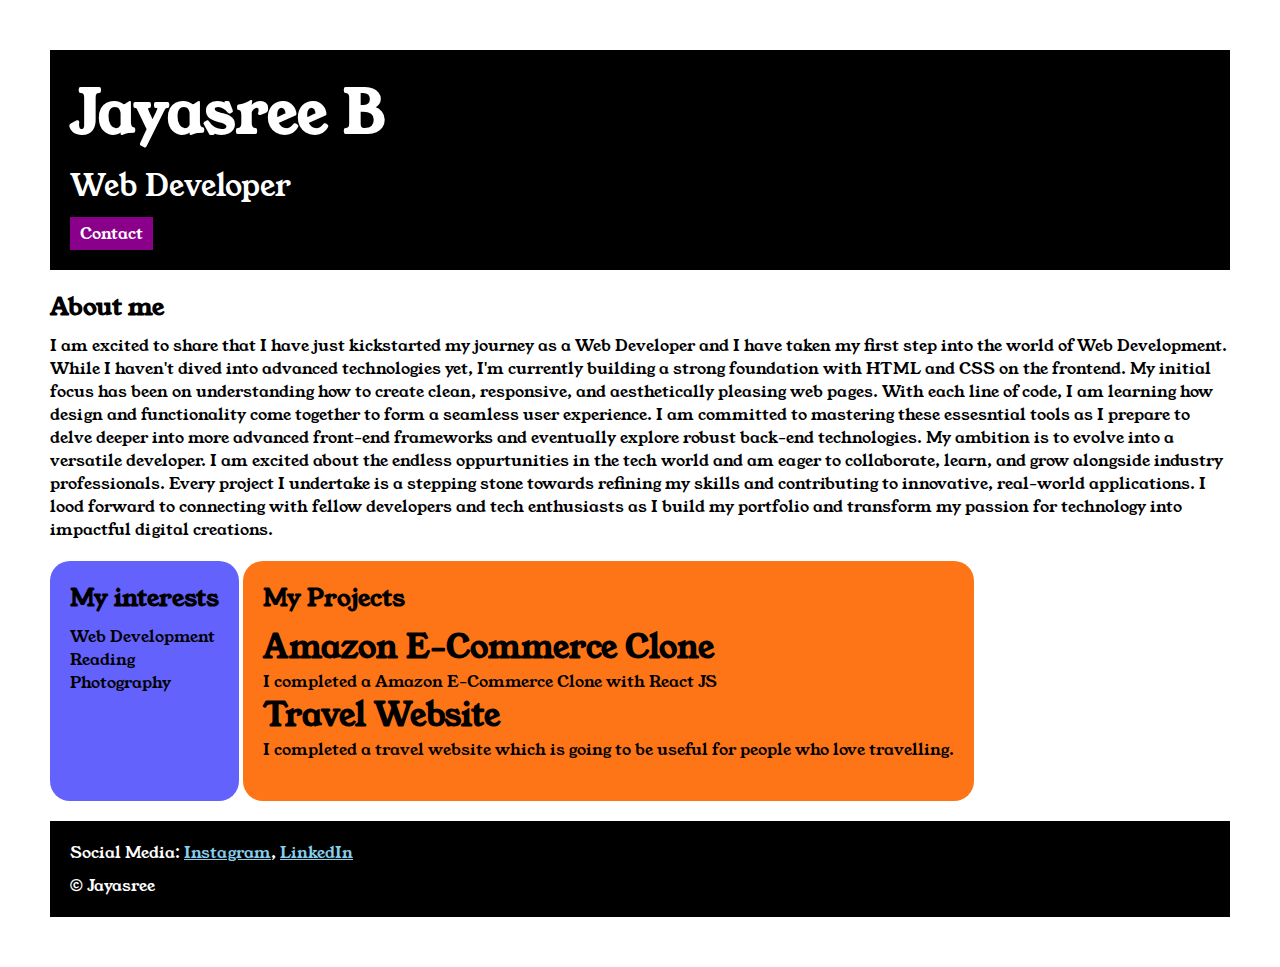
<file: index.html>
<!DOCTYPE html>

<html>

<head>
    <title>Portfolio</title>
    <link rel="stylesheet" href="style.css">
    <link rel="preconnect" href="https://fonts.googleapis.com">
    <link rel="preconnect" href="https://fonts.gstatic.com" crossorigin>
    <link href="https://fonts.googleapis.com/css2?family=Young+Serif&display=swap" rel="stylesheet">
</head>


<body>

    <div class="container">

        <div class="section-one">
            <h1 class="section-one__name">Jayasree B</h1>
            <p class="section-one__role">Web Developer</p>
            <a class="section-one__contact" href="contact.html">Contact</a>
        </div>

        <div class="section-two">
            <h2 class="section-two__title">About me</h2>

            <p class="section-two__desc">I am excited to share that I have just kickstarted my journey as a Web Developer and I have taken my first step into the world of Web Development. While I haven't dived into advanced technologies yet, I'm currently building a strong foundation with HTML and CSS on the frontend. My initial focus has been on understanding how to create clean, responsive, and aesthetically pleasing web pages. With each line of code, I am learning how design  and functionality come together to form a seamless user experience. I am committed to mastering these essesntial tools as I prepare to delve deeper into more advanced front-end frameworks and eventually explore robust back-end technologies. My ambition is to evolve into a versatile developer. I am excited about the endless oppurtunities in the tech world and am eager to collaborate, learn, and grow alongside industry professionals. Every project I undertake is a stepping stone towards refining my skills and contributing to innovative, real-world applications. I lood forward to connecting with fellow developers and tech enthusiasts as I build my portfolio and transform my passion for technology into impactful digital creations.</p>
            </p>

        </div>

        <div class="section-three">
            <h2 class="section-three__title">My interests</h2>
            <ul class="section-three__desc">
                <li>Web Development</li>
                <li>Reading</li>
                <li>Photography</li>
            </ul>

        </div>

        <div class="section-four">
            <h2 class="section-four__title">My Projects</h2>
            <ul class="section-four__desc">
                <li>
                    <h1>Amazon E-Commerce Clone</h1>
                    <p>I completed a Amazon E-Commerce Clone with React JS</p>
                </li>
                <li>
                    <h1>Travel Website</h1>
                    <p>I completed a travel website which is going to be useful for people who love travelling.</p>
                </li>
            </ul>
        </div>

        <div class="section-five">

            <p class="section-five__title">Social Media:
                <a href="https://www.instagram.com/">Instagram</a>,
                <a href="https://www.linkedin.com/feed/">LinkedIn</a>
            </p>
            <p class="section-five__desc">&copy Jayasree</p>

        </div>

    </div>
</body>

</html>
</file>
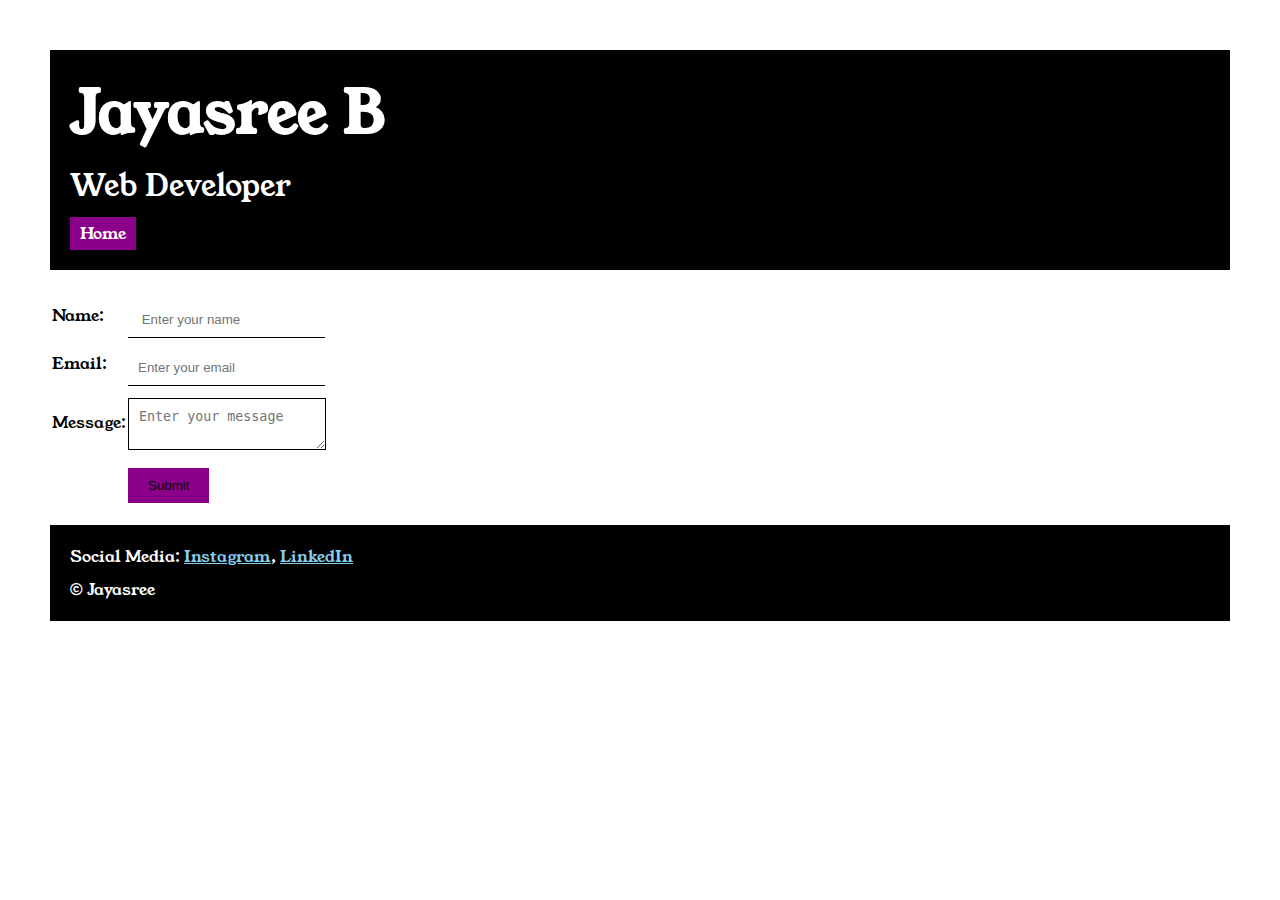
<file: contact.html>
<!DOCTYPE html>
<html lang="en">

<head>
    <meta charset="UTF-8">
    <meta name="viewport" content="width=device-width, initial-scale=1.0">
    <title>contactformportfolio</title>
    <link rel="stylesheet" href="style.css">
    <link rel="preconnect" href="https://fonts.googleapis.com">
    <link rel="preconnect" href="https://fonts.gstatic.com" crossorigin>
    <link href="https://fonts.googleapis.com/css2?family=Young+Serif&display=swap" rel="stylesheet">
</head>

<body>

    <div class="container">

        <div class="section-one">
            <h1 class="section-one__name">Jayasree B</h1>
            <p class="section-one__role">Web Developer</p>
            <a class="section-one__contact" href="index.html">Home</a>
        </div>

        <div class="contactform">
            <form>
                <table>
                    <tr>
                        <td>Name:</td>
                        <td><input type="text" placeholder=" Enter your name" class="contactform__input"></td>
                    </tr>
                    <tr>
                        <td>Email:</td>
                        <td><input type="email" placeholder="Enter your email" class="contactform__input"></td>
                    </tr>
                    <tr>
                        <td>Message:</td>
                        <td>
                            <textarea placeholder="Enter your message" class="contactform__textarea"></textarea>
                        </td>
                    </tr>
                    <tr>
                        <td></td>
                        <td><input type="Submit" class="contactform__Submit"></td>
                    </tr>
                </table>
                <div class="section-five">

                    <p class="section-five__title">Social Media:
                        <a href="https://www.instagram.com/">Instagram</a>,
                        <a href="https://www.linkedin.com/feed/">LinkedIn</a>
                    </p>
                    <p class="section-five__desc">&copy Jayasree</p>

                </div>
            </form>
        </div>


    </div>

</body>

</html>
</file>
<file: style.css>
*{
    padding: 0;
    margin: 0;
}

body{
        font-family: "Young Serif", serif;
}

.container{
    padding: 50px;
}

.section-one{
    background-color: black;
    color: white;
    padding: 20px;
}

.section-one__contact{
    background-color: darkmagenta;
    color: white;
    text-decoration: none;
    padding-left: 10px;
    padding-right: 10px;
    padding-top: 5px;
    padding-bottom: 5px;
    display: inline-block;
    margin-top: 10px;
}

.section-one__name{
    font-size: 60px;
}

.section-one__role{
    font-size: 30px;
    margin-top: 10px;
}

.section-two,.section-three,.section-four,.section-five{
    margin-top: 20px;
}

.section-two__desc,.section-three__desc,.section-four__desc,.section-five__desc{
    margin-top: 10px;
}
    
.section-five{
    background-color: black;
    color: white;
    padding: 20px;
}

.section-five__title a{
    color: skyblue;
}

.section-three li,.section-four li{
    list-style: none;
}

.section-three{
    background-color: #6462FD;
    color: black;
    padding: 20px;
    display: inline-block;
    height: 200px;
    border-radius: 20px;
    vertical-align: top;
}

.section-four{
    background-color: #fe7517;
    color: black;
    padding: 20px;
    display: inline-block;
    height: 200px;
    border-radius: 20px;
    vertical-align: top;
}

.contactform{
    margin-top: 20px;
}

.contactform__input,.contactform__textarea,.contactform__Submit{
    margin-top: 10px;
}

.contactform__input{
    padding: 10px;
    border: none;
    border-bottom: solid black 1px;
}

.contactform__textarea{
    padding: 10px;
    border: none;
    border: solid black 1px;
}

.contactform__Submit{
    padding-top: 10px;
    padding-bottom: 10px;
    padding-left: 20px;
    padding-right: 20px;
    background-color: darkmagenta;
    color: black;
    border: none;
}
</file>
